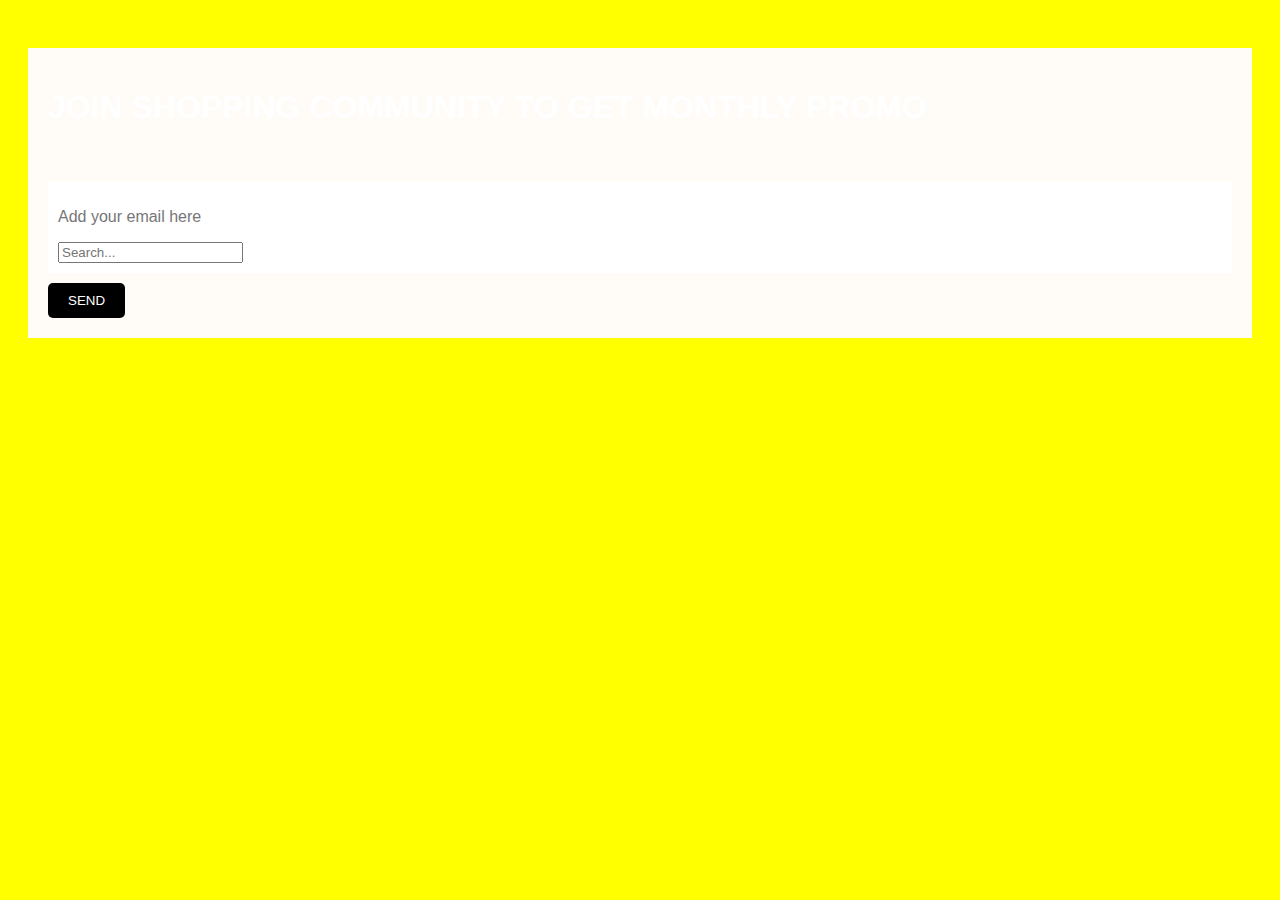
<file: resim-1/index.html>
<!DOCTYPE html>
<html lang="en">
<head>
<meta charset="UTF-8">
<meta name="viewport" content="width=device-width, initial-scale=1.0">
<title>Join Shopping Community</title>
<link rel="stylesheet" href="./css/style.css">
</head>
<body>
    <div class="container">
        <h1 style="color: #FFFFFF;">JOIN SHOPPING COMMUNITY TO GET MONTHLY PROMO</h1>
        <p style="color: #FFFCF8;">Type your email down below and be young wild generation</p>
        <div class="search" style="background-color: #FFFFFF;">
            <p style="color: #767676;">Add your email here</p>
            <input type="text" placeholder="Search..." style="color: #767676;">
        </div>
        <button class="submit">SEND</button>
    </div>
</body>
</html>
</file>
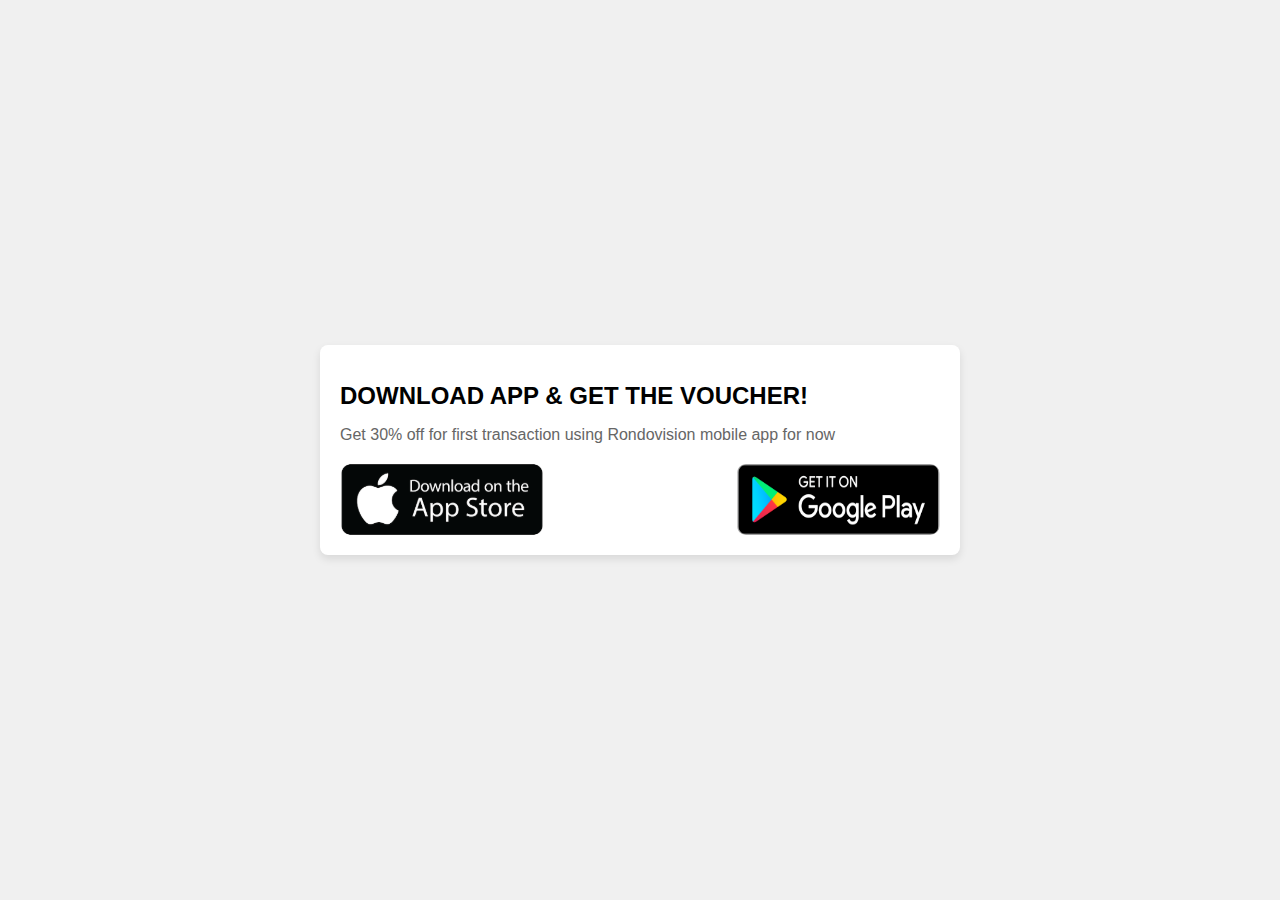
<file: resim/index.html>
<!DOCTYPE html>
<html lang="az">
<head>
    <meta charset="UTF-8">
    <meta name="viewport" content="width=device-width, initial-scale=1.0">
    <title>Promo Page</title>
    <link rel="stylesheet" href="./css/style.css">
</head>
<body>
    <div class="container">
        <h1>DOWNLOAD APP & GET THE VOUCHER!</h1>
        <p>Get 30% off for first transaction using Rondovision mobile app for now</p>
        <div class="images">
            <img src="./wekil/app-store.svg" alt="First Image">
            <img src="./wekil/google-play.svg" alt="Second Image">
        </div>
    </div>
</body>
</html>
</file>
<file: resim-1/css/style.css>
body {
    font-family: Arial, sans-serif;
    background-color: yellow; /* Arka fon sarı */
    padding: 20px;
}

.container {
    padding: 20px;
    margin-top: 20px;
    background-color: #FFFCF8; /* Krem rengi arka fon */
}

.search {
    padding: 10px;
    margin-top: 10px;
}

.submit {
    background-color: black; /* Siyah gönder butonu arka fonu */
    color: #FFFFFF; /* Beyaz yazı rengi */
    padding: 10px 20px;
    border: none;
    border-radius: 5px;
    cursor: pointer;
    margin-top: 10px;
}
</file>
<file: resim/css/style.css>
body {
    font-family: Arial, sans-serif;
    margin: 0;
    padding: 0;
    display: flex;
    justify-content: center;
    align-items: center;
    height: 100vh;
    background-color: #f0f0f0;
}

.container {
    background-color: white;
    padding: 20px;
    border-radius: 8px;
    box-shadow: 0 4px 8px rgba(0, 0, 0, 0.1);
    text-align: left;
    max-width: 600px;
    width: 100%;
}

.container h1 {
    font-size: 24px;
    font-weight: bold; /* Qalın mətn */
    color: black; /* Qara rəng */
}

.container p {
    font-size: 16px;
    color: #666;
}

.images {
    display: flex;
    justify-content: space-between;
    margin-top: 20px;
}

.images img {
    max-width: 48%;
    height: auto;
    border-radius: 8px;
}
</file>
